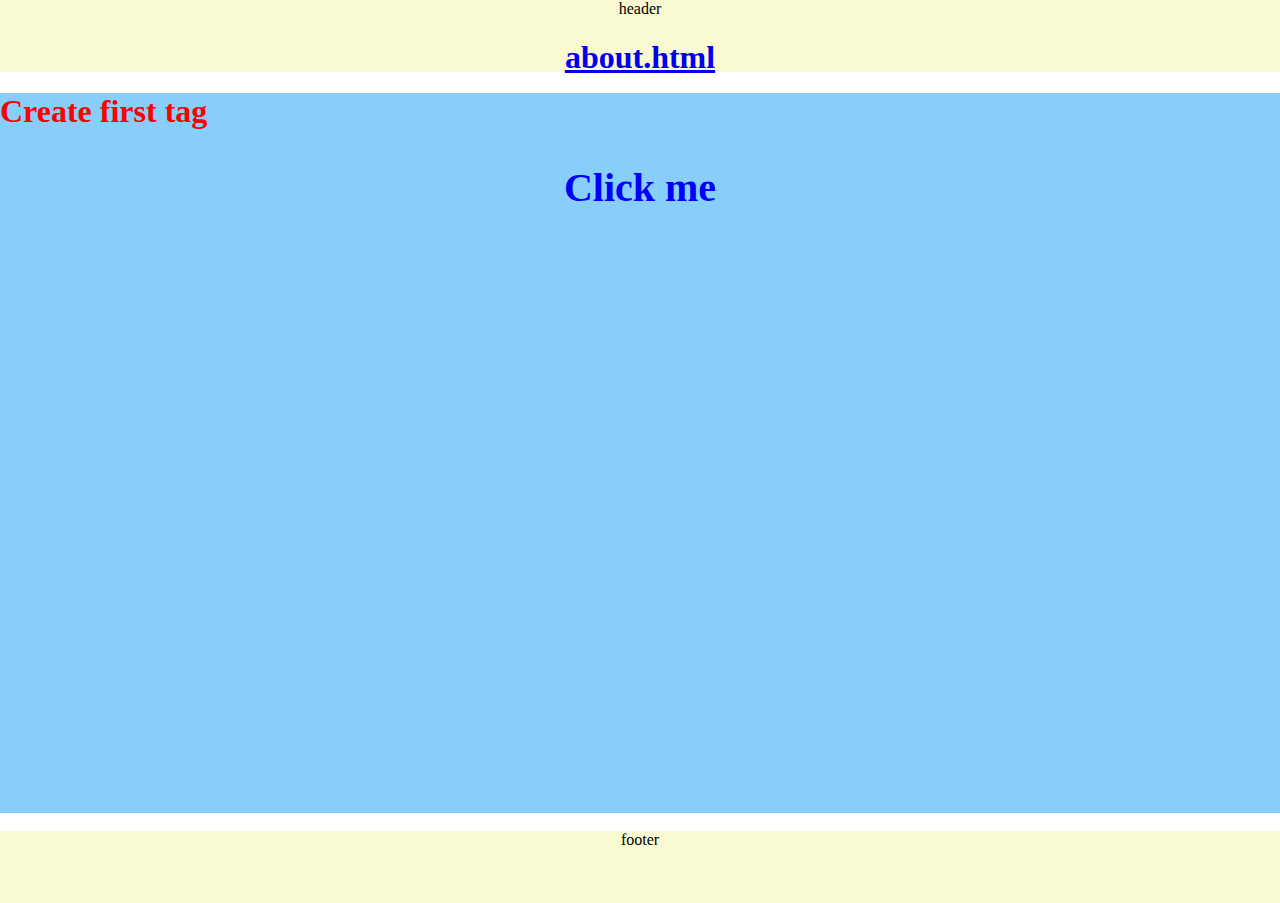
<file: index.html>
<!DOCTYPE html>
<html lang="en">
  <head>
    <meta charset="UTF-8" />
    <meta http-equiv="X-UA-Compatible" content="IE=edge" />
    <meta name="viewport" content="width=device-width, initial-scale=1.0" />
    <title>Document</title>
    <link rel="stylesheet" href="./main.css" />
  </head>
  <body>
    <header>
      header
      <h1><a href="./about.html">about.html</a></h1>
    </header>
    <main>
      <h1>Create first tag</h1>
      <h2 onclick="showMessage()">Click me</h2>
    </main>
    <footer>footer</footer>
    <script src="./main.js"></script>
  </body>
</html>
</file>
<file: main.css>
h1 {
  color: red;
}

h2 {
  color: blue;
  text-align: center;
  font-size: 40px;
}

body {
  height: 100vh;
  overflow: hidden;
  margin: 0;
}

footer,
header {
  height: 8vh;
  background-color: lightgoldenrodyellow;
  text-align: center;
}

main {
  height: 80vh;
  background-color: lightskyblue;
  margin: 2vh 0;
}
</file>
